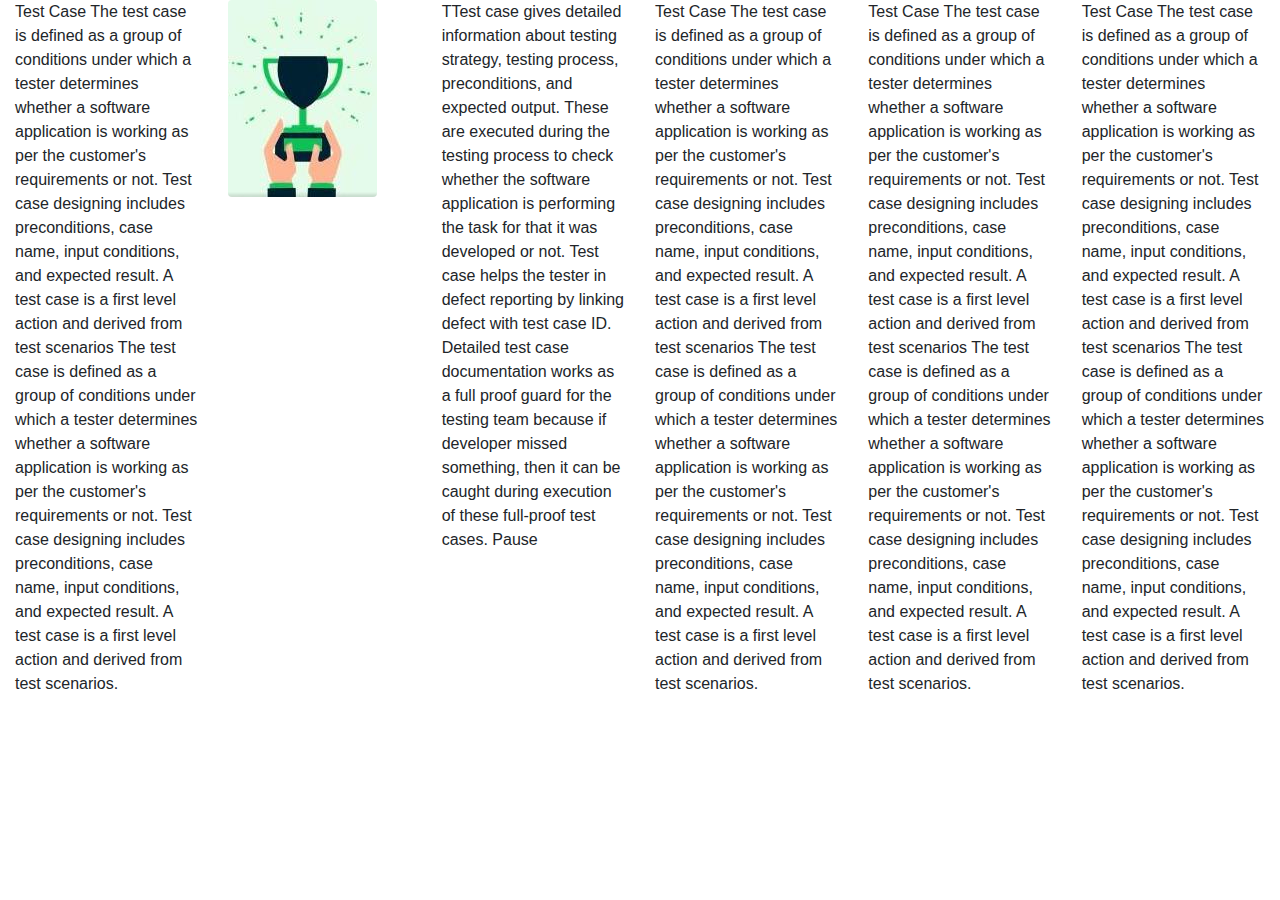
<file: Bootstrap/index.html>
<!DOCTYPE html>
<html lang="en">
<head>
    <meta charset="UTF-8">
    <meta http-equiv="X-UA-Compatible" content="IE=edge">
    <meta name="viewport" content="width=device-width, initial-scale=1.0">
    <title>Document</title>
    <link rel="stylesheet" href="https://cdn.jsdelivr.net/npm/bootstrap@4.0.0/dist/css/bootstrap.min.css" integrity="sha384-Gn5384xqQ1aoWXA+058RXPxPg6fy4IWvTNh0E263XmFcJlSAwiGgFAW/dAiS6JXm" crossorigin="anonymous">
    
</head>
<body>
    <div class="container-fluid">
    <div class="row"> 
        <div class="col-6 col-lg-2 text-centre"  > Test Case
            The test case is defined as a group of conditions under which a tester determines whether a software application is working as per the customer's requirements or not. Test case designing includes preconditions, case name, input conditions, and expected result. A test case is a first level action and derived from test scenarios
            The test case is defined as a group of conditions under which a tester determines whether a software application is working as per the customer's requirements or not. Test case designing includes preconditions, case name, input conditions, and expected result. A test case is a first level action and derived from test scenarios. 
        </div>
        <div class="col-6 col-lg-2 text-centre"  > <img src="images/snapshot_1.jpg" alt="Trophy" class="rounded">
        </div>
        <div class="col-6 col-lg-2 text-centre"  >TTest case gives detailed information about testing strategy, testing process, preconditions, and expected output. These are executed during the testing process to check whether the software application is performing the task for that it was developed or not.
            Test case helps the tester in defect reporting by linking defect with test case ID. Detailed test case documentation works as a full proof guard for the testing team because if developer missed something, then it can be caught during execution of these full-proof test cases.
            Pause
        </div>    
                       
        <div class="col-6 col-lg-2 text-centre"  > Test Case
            The test case is defined as a group of conditions under which a tester determines whether a software application is working as per the customer's requirements or not. Test case designing includes preconditions, case name, input conditions, and expected result. A test case is a first level action and derived from test scenarios
            The test case is defined as a group of conditions under which a tester determines whether a software application is working as per the customer's requirements or not. Test case designing includes preconditions, case name, input conditions, and expected result. A test case is a first level action and derived from test scenarios. 
        </div>
        <div class="col-6 col-lg-2 text-centre"  > Test Case
            The test case is defined as a group of conditions under which a tester determines whether a software application is working as per the customer's requirements or not. Test case designing includes preconditions, case name, input conditions, and expected result. A test case is a first level action and derived from test scenarios
            The test case is defined as a group of conditions under which a tester determines whether a software application is working as per the customer's requirements or not. Test case designing includes preconditions, case name, input conditions, and expected result. A test case is a first level action and derived from test scenarios. 
        </div>
        <div class="col-6 col-lg-2 text-centre"  > Test Case
            The test case is defined as a group of conditions under which a tester determines whether a software application is working as per the customer's requirements or not. Test case designing includes preconditions, case name, input conditions, and expected result. A test case is a first level action and derived from test scenarios
            The test case is defined as a group of conditions under which a tester determines whether a software application is working as per the customer's requirements or not. Test case designing includes preconditions, case name, input conditions, and expected result. A test case is a first level action and derived from test scenarios. 
        </div>

    </div>
    </div>
    <script src="https://code.jquery.com/jquery-3.2.1.slim.min.js" integrity="sha384-KJ3o2DKtIkvYIK3UENzmM7KCkRr/rE9/Qpg6aAZGJwFDMVNA/GpGFF93hXpG5KkN" crossorigin="anonymous"></script>
    <script src="https://cdn.jsdelivr.net/npm/popper.js@1.12.9/dist/umd/popper.min.js" integrity="sha384-ApNbgh9B+Y1QKtv3Rn7W3mgPxhU9K/ScQsAP7hUibX39j7fakFPskvXusvfa0b4Q" crossorigin="anonymous"></script>
    <script src="https://cdn.jsdelivr.net/npm/bootstrap@4.0.0/dist/js/bootstrap.min.js" integrity="sha384-JZR6Spejh4U02d8jOt6vLEHfe/JQGiRRSQQxSfFWpi1MquVdAyjUar5+76PVCmYl" crossorigin="anonymous"></script>
</body>
</html>
</file>
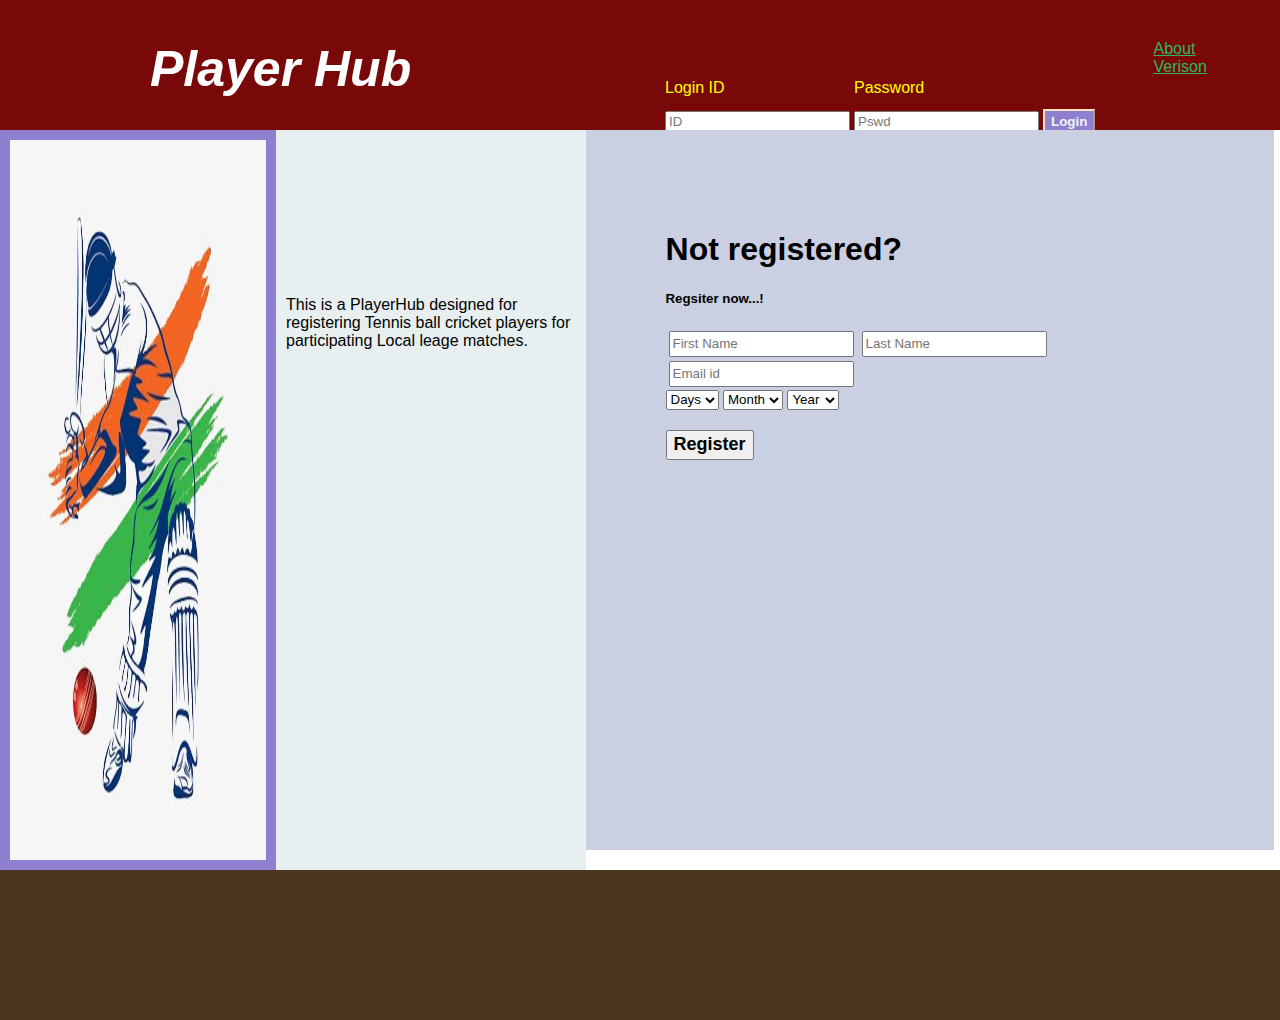
<file: indextest.html>
<!DOCTYPE html>
<html lang="en">
<head>
    <meta charset="UTF-8">
    <meta http-equiv="X-UA-Compatible" content="IE=edge">
    <meta name="viewport" content="width=device-width, initial-scale=1.0">
    <title>Document</title>
    <Link type="text/css" rel="stylesheet" href="div.css"> </Link>
</head>
<body>
    <div class="main-div">
        <div class="header">        
            <div class="head-left">
                <a class="head-logo"> Player Hub</a>
            </div>
            <div class="head-right">
               <div class="menu-nav">
                <nav >
                    <a href="" class="menu-nav"> About</a>
                    <a href="Verison.html" class="menu-nav"> Verison</a>
                </nav>
            </div>
                <form action="" class="frm">
                <table class="tb">
                    <tr>
                        <td> <label  class="login-label">Login ID</label> </td>
                        <td> <label class="login-label">Password</label> </td>
                    </tr>
                    
                    <tr>
                        <td  class="td1"> <input type="text" placeholder="ID"> </td>
                        <td  class="td1"> <input type="text" placeholder="Pswd"> </td>
                        <td> <input type="submit"  class="sbt-btn" value="Login">  </td>
                    </tr>
                    <tr>
                        <td> </td>
                        <td> <a class="forgot" href="resetpwd.html">Forgot Pswd?"</a></td>
                    </tr>
                </table>
                </form>
            </div>
        </div>

        <div class="content">
            <div class="left"><img class="img-logo" src="images/1.jpg">
            </div>
            <div class="right">  
                <div class="details"><p> This is a PlayerHub designed for registering Tennis ball cricket players for participating Local leage matches. </p> </div>    
                
                <div class="Regn-form">
                    <h1> Not registered?</h1>
                    <h5>Regsiter now...!</h5>
                    <table>
                    <tr>
                        <td>
                    <input type="text" placeholder="First Name" class="inpu-col"> </td>   
                    <td> </td>
                    <td> <input type="text" placeholder="Last Name" class="inpu-col"> </td>
                    </tr>
                    <tr>
                    <td><input type="text" placeholder="Email id" class="inpu-col"></td> </tr>
                  
                </table>
                <select name="days" id="" class="inpu-col">
                    <option> Days</option>
                    <option> 1</option>
                    <option> ..</option>
                    <option> 31</option>
                </select>
                <select name="month" id="" class="inpu-col">
                    <option> Month</option>
                    <option> Jan </option>
                    <option> ..</option>
                    <option> Dec</option>
                </select>
                <select name="year" id="" class="inpu-col">
                    <option> Year</option>
                    <option> 2024 </option>
                    <option> ..</option>
                    <option> 1900</option>
                </select>
                <div><input type="submit" value="Register" class="sub-btn"></div>
                </div> 
            </div>
        </div>
        <div class="footer"> </div>
    </div>
</body>
</html>
</file>
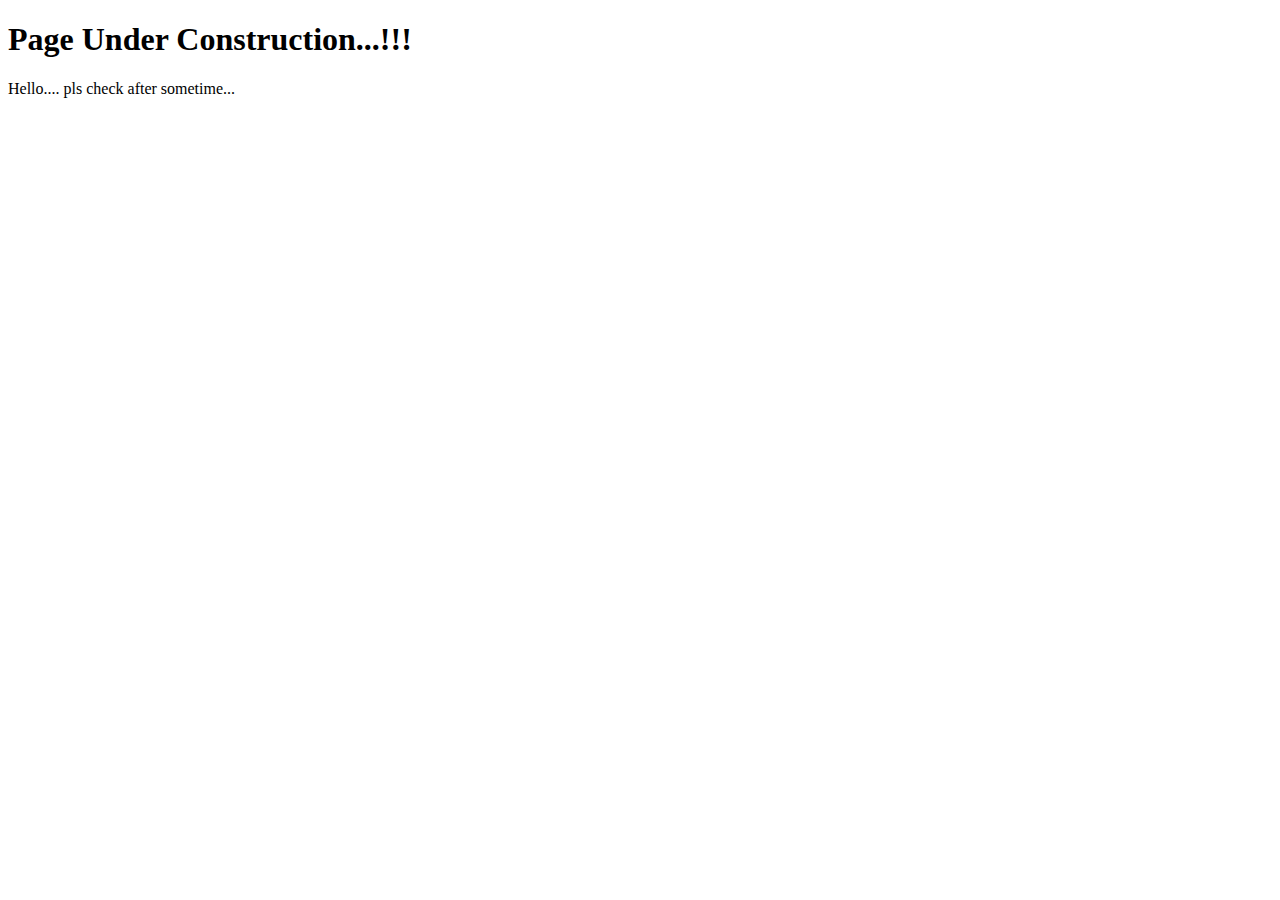
<file: resetpwd.html>
<!DOCTYPE html>
<html lang="en">
<head>
    <meta charset="UTF-8">
    <meta http-equiv="X-UA-Compatible" content="IE=edge">
    <meta name="viewport" content="width=<device-width>, initial-scale=1.0">
    <title>Document</title>
</head>
<body>
    <h1> Page Under Construction...!!!  </h1>

    <p> Hello.... pls check after sometime...</p>
</body>
</html>
</file>
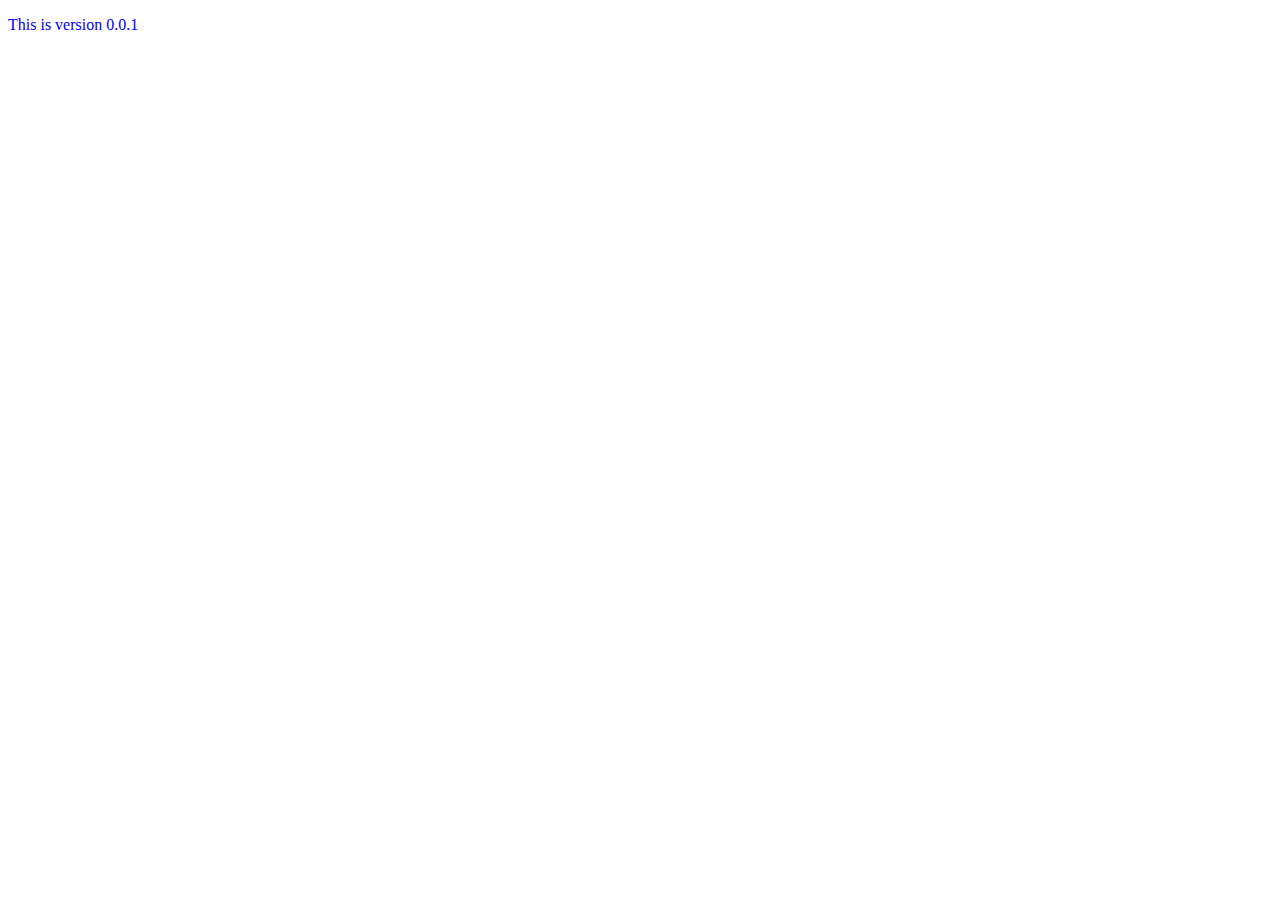
<file: Verison.html>
<!DOCTYPE html>
<html lang="en">
<head>
    <meta charset="UTF-8">
    <meta http-equiv="X-UA-Compatible" content="IE=edge">
    <meta name="viewport" content="width=device-width, initial-scale=1.0">
    <title>Document</title>
</head>
<body>
    <p style="color: blue;"> This is version 0.0.1 </p>
</body>
</html>
</file>
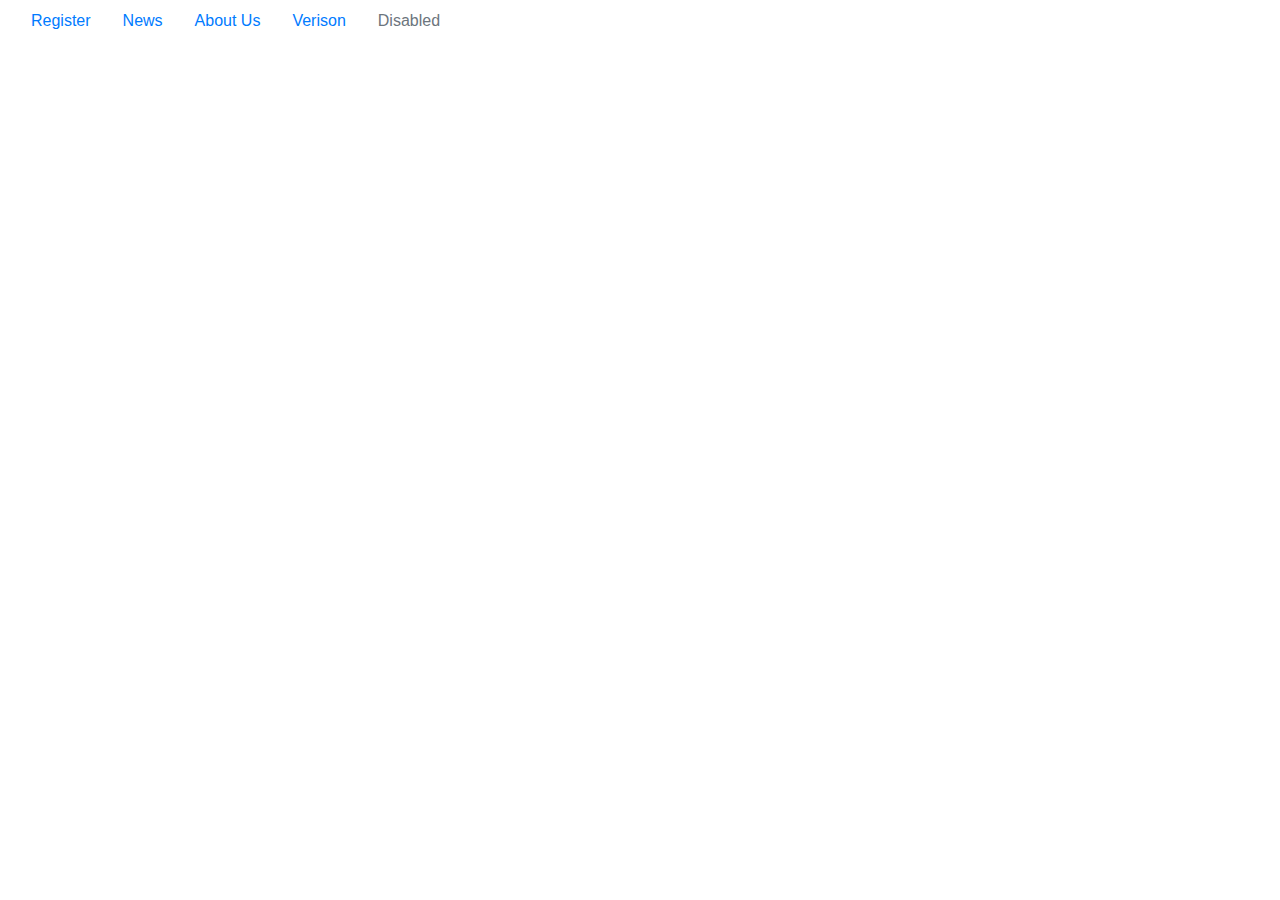
<file: Bootstrap/navtest.html>
<!DOCTYPE html>
<html lang="en">
<head>
    <meta charset="UTF-8">
    <meta http-equiv="X-UA-Compatible" content="IE=edge">
    <meta name="viewport" content="width=<device-width>, initial-scale=1.0">
    <link rel="stylesheet" href="https://cdn.jsdelivr.net/npm/bootstrap@4.0.0/dist/css/bootstrap.min.css" integrity="sha384-Gn5384xqQ1aoWXA+058RXPxPg6fy4IWvTNh0E263XmFcJlSAwiGgFAW/dAiS6JXm" crossorigin="anonymous">
    <title>Document</title>
</head>
<body>
    <div class="container-fluid"> 
        <div class="row">
        <div class="col-6 col-lg-2"> 
        </div>
    </div>

        <ul class="nav">
            <li class="nav-item">
              <a class="nav-link active" href="#">Register</a>
            </li>
            <li class="nav-item">
              <a class="nav-link" href="#">News</a>
            </li>
            <li class="nav-item">
              <a class="nav-link" href="#">About Us</a>
            </li>
            <li class="nav-item">
                <a class="nav-link" href="#">Verison</a>
              </li>
            <li class="nav-item">
              <a class="nav-link disabled" href="#">Disabled</a>
            </li>
          </ul>

    </div>
    <script src="https://code.jquery.com/jquery-3.2.1.slim.min.js" integrity="sha384-KJ3o2DKtIkvYIK3UENzmM7KCkRr/rE9/Qpg6aAZGJwFDMVNA/GpGFF93hXpG5KkN" crossorigin="anonymous"></script>
    <script src="https://cdn.jsdelivr.net/npm/popper.js@1.12.9/dist/umd/popper.min.js" integrity="sha384-ApNbgh9B+Y1QKtv3Rn7W3mgPxhU9K/ScQsAP7hUibX39j7fakFPskvXusvfa0b4Q" crossorigin="anonymous"></script>
    <script src="https://cdn.jsdelivr.net/npm/bootstrap@4.0.0/dist/js/bootstrap.min.js" integrity="sha384-JZR6Spejh4U02d8jOt6vLEHfe/JQGiRRSQQxSfFWpi1MquVdAyjUar5+76PVCmYl" crossorigin="anonymous"></script>
</body>
</html>
</file>
<file: div.css>
body{
    margin: 0px;
    font-family: 'Franklin Gothic Medium', 'Arial Narrow', Arial, sans-serif;
}
.main-div{
    width: 100%;
    height: 1020px;
}
.header{
    width: 100%;
    height: 90px;
    background-color: #790909;
    padding left: 40px;
}
.footer{
    width: 100%;
    height: 150px;
    background-color:#4b3622;
    float: left;
}
.left{
    width: 20%;
    height: 720px;
    float: left;
    background-color: #8f80cf;
    padding-left: 10px;
    padding-top: 10px;
    padding-right: 10px;
    padding-bottom: 10px;
    
}
.right{
    width: 78%;
    height: 720px;
    float: left;
    background-color: #cacfe2
}
.container{
    width: 100%;
    height: 720px;
    
}
.head-logo{
    color: white;
    font-weight: bold;
    font-size: 50px;
    font-style: oblique;
    font-family: 'Franklin Gothic Medium', 'Arial Narrow', Arial, sans-serif;
    text-decoration: none;
}
.header{
    padding-left: 150px;
    padding-top: 40px;
    float: left;
}
.head-left{
     width: 40%;
    float: left;
}
.head-right{
    width: 60%;
    float: left;
}
.frm{
    width: 50%;
}
.forgot{
    text-decoration: none;
    color: wheat;
}
.login-label{
   color: yellow;
}
.sbt-btn{
    cursor: pointer;
    background-color: #8f80cf;
    font-weight: bold;
    color: whitesmoke;
    height: 24px;
    border-color: bisque;
}
.td1{
    height: 40px;
}
.sbt-btn:hover{
    background-color: #943336;
}
.head-logo:hover{
    font-family: Cambria, Cochin, Georgia, Times, 'Times New Roman', serif;
}
.login-label:hover{
    color:whitesmoke;
}
.menu-nav{
    cursor: pointer;
    width: 60%;
    color:rgb(43, 185, 91);
    align-content: end;
    float: right;
}
.img-logo{
    width: 100%;
    height: 720px;
}
.details{
    width: 30%;
    height: 720px;
    background-color: #e7eff1;
    float: left;
    padding-top: 150px;
    padding-left: 10px;
}
.Regn-form{
    width: 48%;
    height: 720px;
    float: left;
    padding-left: 80px;
    padding-top: 80px;
}
.inpu-col{
    height: 20px;
}
.sub-btn{
    float: left;
    height: 30px;
    width: Auto;
    font-size: large;
    font-weight: bold;
    margin-top: 20px;
}
</file>
